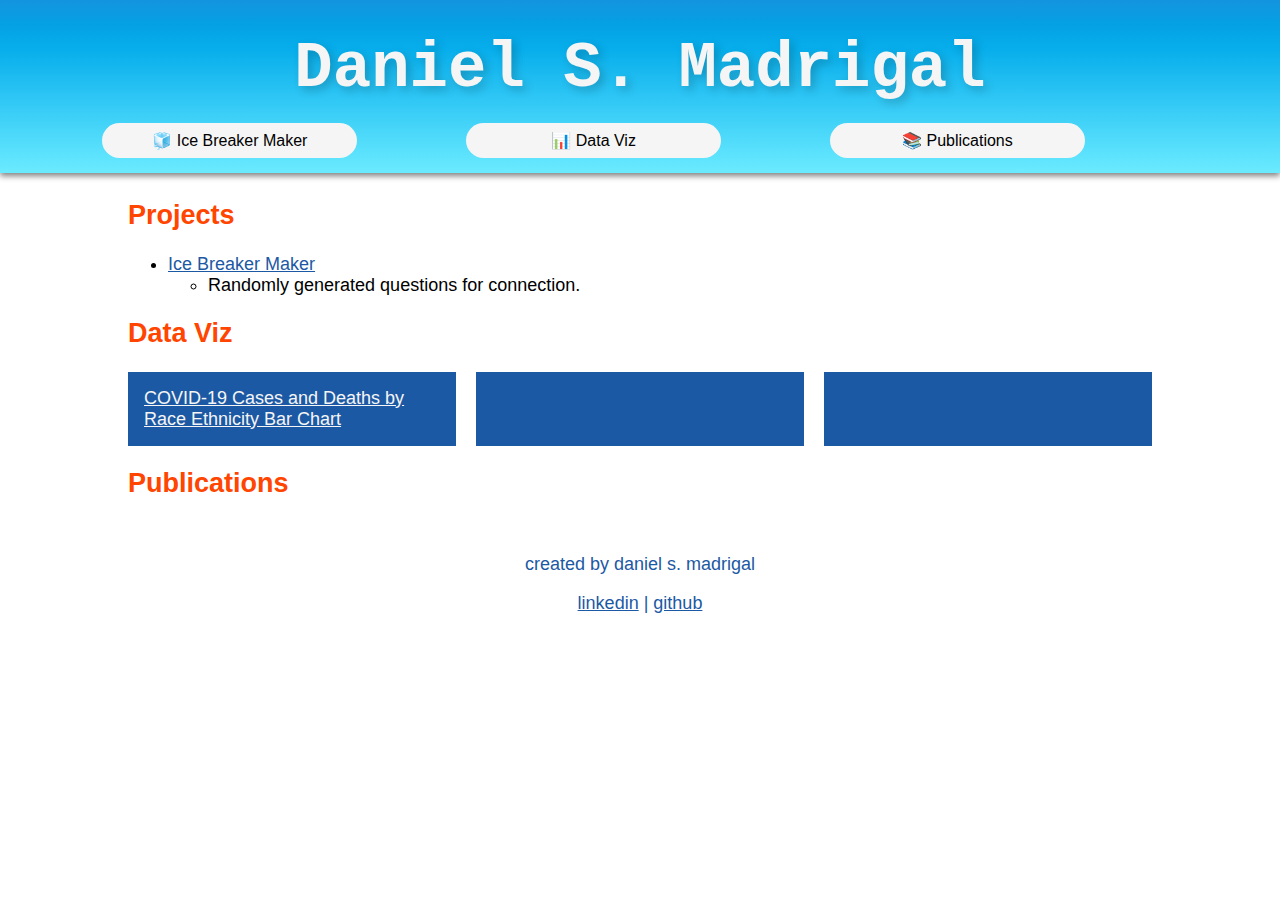
<file: index.html>
<!DOCTYPE html>

<html lang="en">
  <head>
    <meta
      charset="utf-8"
      name="viewport"
      content="width=device-width, initial-scale=1.0"
    />
    <title>daniel s. madrigal</title>
    <link rel="stylesheet" href="styles.css" />
  </head>

  <body>
    <header>
      <h1>Daniel S. Madrigal</h1>
      <nav>
        <a href="#ice"><button class="grow">🧊 Ice Breaker Maker</button></a>
        <a href="#dataviz"><button class="grow">📊 Data Viz</button></a>
        <a href="#publications"
          ><button class="grow">📚 Publications</button></a
        >
      </nav>
    </header>

    <main>
      <div id="ice">
        <h2>Projects</h2>
        <ul>
          <li>
            <a href="https://www.icebreakermaker.com">Ice Breaker Maker</a>
          </li>
          <ul>
            <li>Randomly generated questions for connection.</li>
          </ul>
        </ul>
      </div>
      <div id="dataviz">
        <h2>Data Viz</h2>
        <div id="dataVizContainer">
          <a
            class="dataViz animate glow delay-1"
            href="/pages/covid19-by-race.html"
            >COVID-19 Cases and Deaths by Race Ethnicity Bar Chart</a
          >
          <a class="dataViz animate glow delay-2" href="#"></a>
          <a class="dataViz animate glow delay-3" href="#"></a>
        </div>
      </div>
      <div id="publications">
        <h2>Publications</h2>
      </div>
    </main>
    <button onclick="topFunction()" id="myBtn" title="Go to top">⇧dsm</button>
    <footer>
      <p>created by daniel s. madrigal</p>
      <p>
        <a href="https://linkedin.com/in/dsmadrigal">linkedin</a> |
        <a href="https://github.com/madrigal415">github</a>
      </p>
    </footer>

    <script src="https://d3js.org/d3.v6.min.js"></script>
    <script src="js/publications.js"></script>
  </body>
</html>
</file>
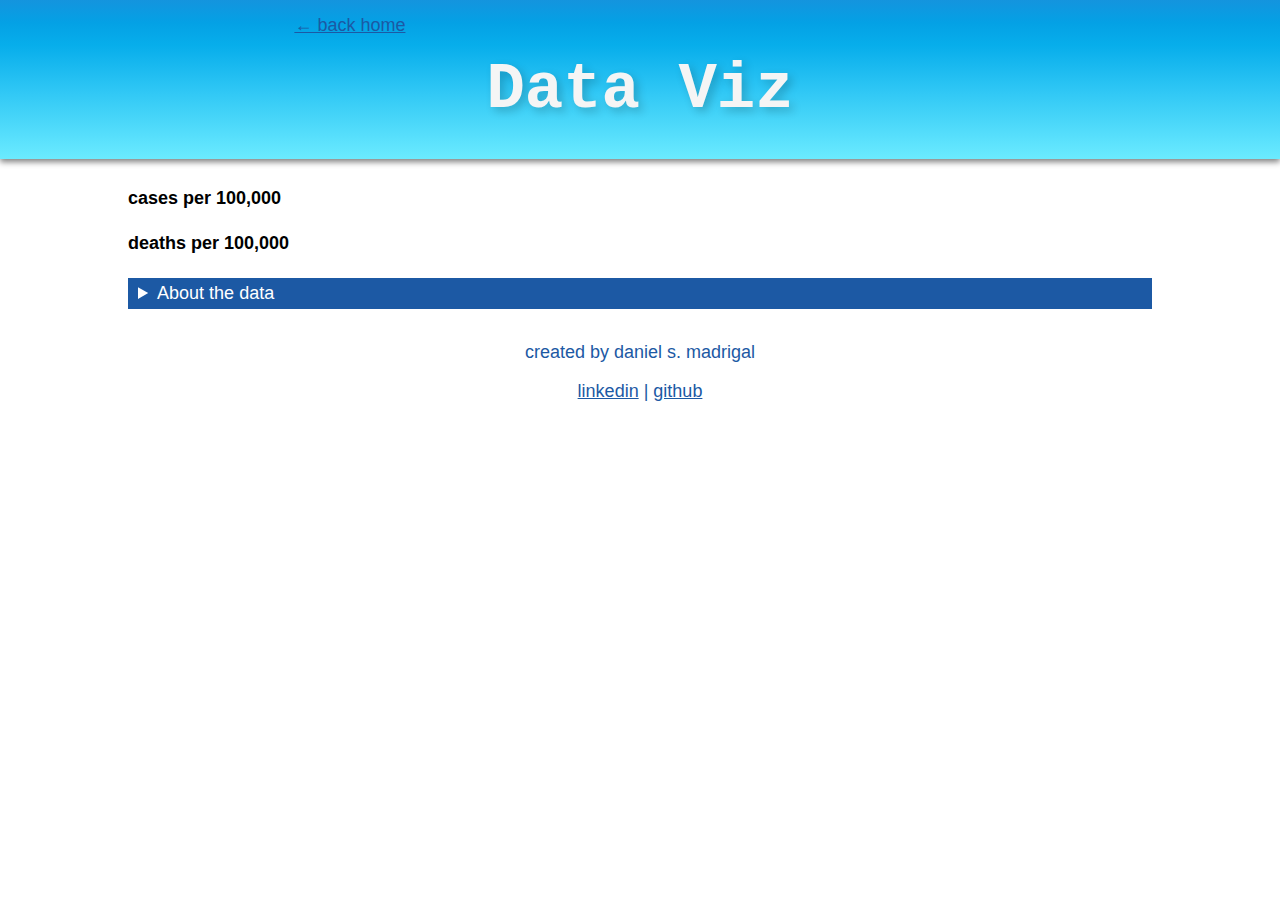
<file: pages/covid19-by-race.html>
<!DOCTYPE html>

<html lang="en">
  <head>
    <meta
      charset="utf-8"
      name="viewport"
      content="width=device-width, initial-scale=1.0"
    />

    <title>COVID-19 Cases and Deaths by Race/Ethnicity in California</title>
    <link rel="stylesheet" href="../styles.css" />
    <link rel="shortcut icon" href="#" />
  </head>

  <body>
    <!-- <script src="jscript.js"></script> -->
    <header>
      <a href="/">← back home</a>
      <h1>Data Viz</h1>
    </header>

    <main>
      <div class="container">
        <h4 id="dataDate"></h4>
        <h4>cases per 100,000</h4>
        <div id="d3idC"></div>
      </div>
      <div class="container">
        <h4>deaths per 100,000</h4>
        <div id="d3idD"></div>
      </div>
      <div class="container">
        <details>
          <summary>About the data</summary>
          <p>
            The number of COVID-19 cases and deaths were collected by the
            California Deparment of Public Health's Coronavirus Science Branche
            and made publically available through an API. The rates were
            calculated with by dividing the number of cases and deaths for each
            racial/ethnic group provided by API by the size of the population.
            The size of the population for each racial/ethnic group was
            calculated by multiplying the California population (39,512,223 --
            https://www.census.gov/quickfacts/CA ) by the percent that
            racial/ethnic group represents (a figure provide by the API). These
            charts do not include data for COVID-19 cases and deaths that were
            not identified. For more information, visit the
            <a
              href="https://data.chhs.ca.gov/dataset/covid-19-time-series-metrics-by-county-and-state"
              target="_blank"
              >California Department of Public Health's Coronavirus Science
              Branch webpage</a
            >.
          </p>
        </details>
      </div>
    </main>
    <footer>
      <p>created by daniel s. madrigal</p>
      <p>
        <a href="https://linkedin.com/in/dsmadrigal">linkedin</a> |
        <a href="https://github.com/madrigal415">github</a>
      </p>
    </footer>
    <script src="../js/d3.min.js"></script>
    <script src="../js/covidChart.js"></script>
  </body>
</html>
</file>
<file: styles.css>
:root {
  --orange: orangered;
  --green: rgb(8, 181, 8);
  --ltgreen: rgb(180, 237, 180);
  --blue: rgb(28, 89, 164);
  --darkblue: rgb(7, 64, 133);
  --white: whitesmoke;

  /* Font Sizes */
  --baseFontSize: 1.125rem;
  --baseNavSize: 0.8rem;
  --smallFontSize: 1rem;
  --smallestFontSize: 0.512rem;
  --xtra-big-ass-heading: 4rem;
  --xtra-heading: 2.441rem;
  --heading-1: 1.953rem;
  --heading-2: 1.563rem;
  --heading-3: 1.25rem;
  --heading-4: var(--baseFontSize);
  --heading-5: var(--smallFontSize);
  --heading-6: 0.64rem;
  --heading-7: var(--smallestFontSize);
}

html {
  scroll-behavior: smooth;
}

@font-face {
  font-family: watermelon;
  src: url('/assets/Watermelon Regular.otf') format('otf');
}

body {
  font-family: helvetica;
  scroll-behavior: smooth;
  margin: 0;
  font-size: var(--baseFontSize);
}

header {
  display: grid;
  padding: 15px 0;
  color: var(--blue);
  justify-content: center;
  background: linear-gradient(
    180deg,
    #1494de,
    #04a1e5,
    #07aeeb,
    #1bbaf0,
    #2fc7f5,
    #43d3f8,
    #57dffc,
    #6bebff
  );
  box-shadow: 0px 3px 6px 0px gray;
}
nav {
  display: grid;
  justify-content: center;
  grid-template-columns: repeat(auto-fit, minmax(200px, 1fr));
  grid-gap: 1rem;
}

nav > a > button {
  background-color: var(--white);
  border-radius: 30px 30px;
  border: 0px solid dimgray;
  padding: 0.5em 1em;
  cursor: pointer;
  font-size: var(--smallFontSize);
  min-width: 255px;
}

.grow {
  -webkit-transition: background-color 2s ease-out;
  -moz-transition: background-color 2s ease-out;
  -o-transition: background-color 2s ease-out;
  transition: background-color 2s ease-out;
  transition: transform 0.4s ease;
}

.grow:hover {
  cursor: pointer;
  transform: scale(1.1);
}

main {
  padding: 5px 10vw;
}
h1 {
  font-family: watermelon, Optima, Courier;
  text-align: center;
  text-shadow: 4px 4px 10px rgba(0, 0, 0, 0.2);
  padding: 0 15vw;
  margin: 2vh 0;
  color: var(--white);
  font-size: var(--xtra-big-ass-heading);
}

h2 {
  color: var(--orange);
}

a {
  color: var(--blue);
}

a:visited {
  color: var(--darkblue);
}

p {
  font-size: var(--baseFontSize);
}

/* dataviz boxes */
#dataVizContainer {
  display: grid;
  grid-template-columns: repeat(auto-fit, minmax(200px, 1fr));
  grid-gap: 20px;
}
.dataViz {
  display: grid;
  place-items: start end;
  padding: 1rem;
  background-color: var(--blue);
}
#dataVizContainer > a {
  color: var(--white);
}

.dataViz:hover {
  background-color: #1494de;
  color: white;
}

/* grow center boxes */
.animate {
  animation-duration: 0.75s;
  animation-delay: 0.5s;
  animation-name: animate-fade;
  animation-timing-function: cubic-bezier(0.26, 0.53, 0.74, 1.48);
  animation-fill-mode: backwards;
}

/* Glow In */
.animate.glow {
  animation-name: animate-glow;
  animation-timing-function: ease;
}

@keyframes animate-glow {
  0% {
    opacity: 0;
    filter: brightness(3) saturate(3);
    transform: scale(0.8, 0.8);
  }
  100% {
    opacity: 1;
    filter: brightness(1) saturate(1);
    transform: scale(1, 1);
  }
}

.delay-1 {
  animation-delay: 0.6s;
}
.delay-2 {
  animation-delay: 0.7s;
}
.delay-3 {
  animation-delay: 0.8s;
}

.axis path,
.axis line {
  fill: none;
  stroke: grey;
  stroke-width: 1;
  shape-rendering: crispEdges;
}
.y > .tick > line {
  opacity: 0.3;
}

.tooltip {
  padding: 3px 15px;
}

details summary {
  padding: 5px 10px;
  color: white;
  background-color: var(--blue);
}

/* Open details element. */
details[open] {
  padding: 10px;
  font-family: 'Segoe UI', Tahoma, Geneva, Verdana, sans-serif;
  color: grey;
}

/* Summary within an open details element. */
details[open] summary {
  background-color: var(--green);
}

table :not(tr:first-child),
td {
  padding: 5px;
}

table tr:first-child th {
  background: var(--blue);
  color: var(--white);
  text-align: left;
  padding-left: 5px;
}

.border_bottom > td {
  border-bottom: 1px solid black;
  color: red;
}
.pubs {
  padding: 5px 10px 5px 20px;
  margin-bottom: 5vh;
  background: white;
  border-left: solid 10px var(--orange);
}
.pubs h4 {
  margin: 3px;
}

footer {
  border-image: linear-gradient(
      to right,
      var(--blue) 25%,
      var(--orange) 25%,
      var(--orange) 50%,
      var(--green) 50%,
      var(--green) 75%,
      var(--blue) 75%
    )
    100;
  color: var(--blue);
  text-align: center;
  padding: 10px;
}

#myBtn {
  display: none; /* Hidden by default */
  position: fixed; /* Fixed/sticky position */
  bottom: 20px; /* Place the button at the bottom of the page */
  right: 10px; /* Place the button 30px from the right */
  z-index: 99; /* Make sure it does not overlap */
  border: none; /* Remove borders */
  outline: none; /* Remove outline */
  background-color: var(--blue); /* Set a background color */
  color: white; /* Text color */
  cursor: pointer; /* Add a mouse pointer on hover */
  padding: 15px; /* Some padding */
  border-radius: 10px; /* Rounded corners */
  font-size: 18px; /* Increase font size */
  opacity: 0.9;
  font-family: watermelon;
}

#myBtn:hover {
  opacity: 0.9; /* Add a dark-grey background on hover */
}

@media only screen and (max-width: 600px) {
  :root {
    --baseFontSize: 1rem;
    --white: #ffffff;
  }
}

@media screen and (prefers-reduced-motion: reduce) {
  .animate {
    animation: none !important;
  }
}
</file>
